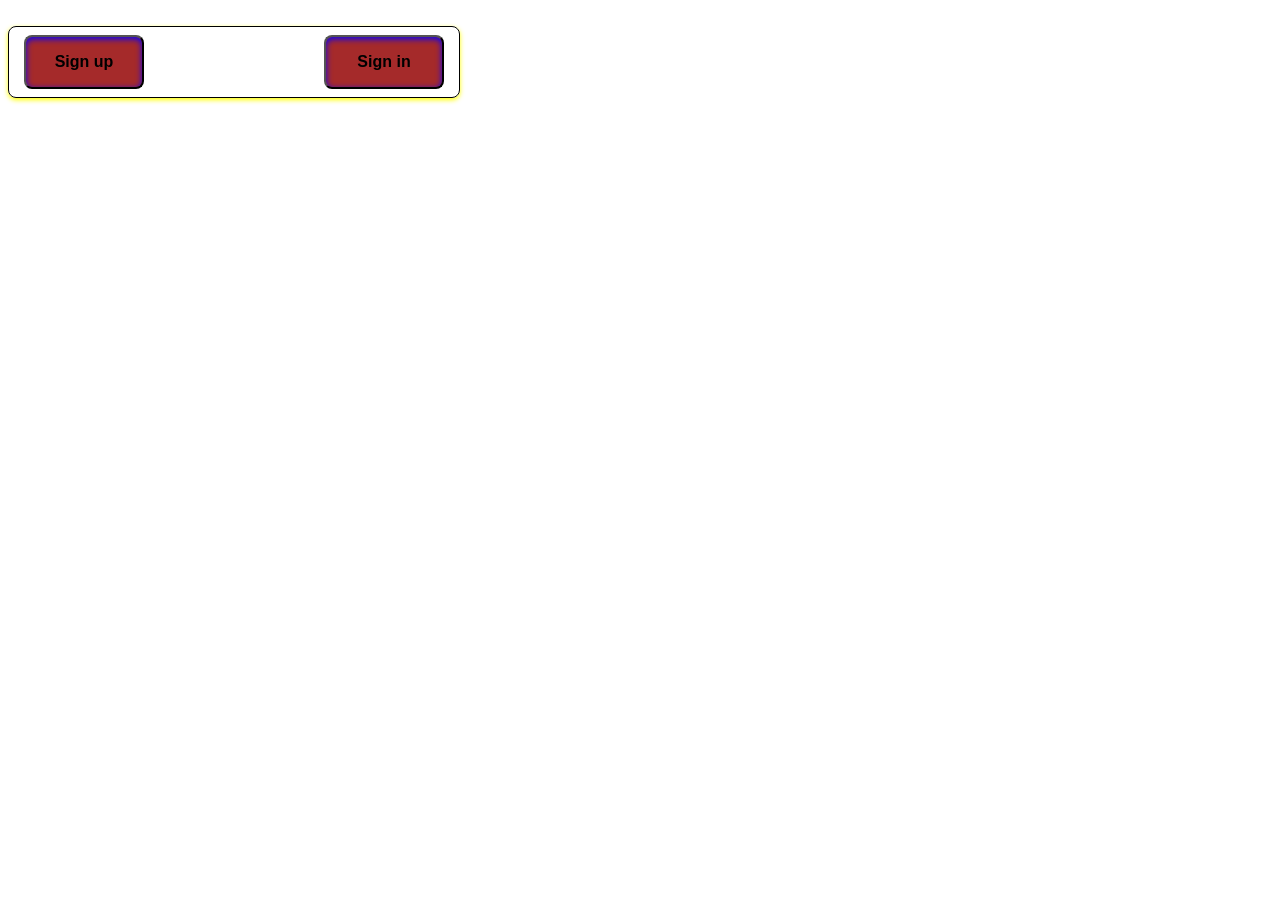
<file: index.html>
<html>
    <head>
      <style>
        .all{
    display:flex;
    
    flex-direction: column;


}

input{
    margin:12px;
}
.personalinforamtion,.signindata{
    display: none;
}
.show{
    display: block;
}
.allbtn{
    width:420px;
    height:40px;
    padding: 15px;
    border-radius:8px;
    border:0.5px solid black;
    display: flex;
    justify-content: space-between;
    align-items:center;
    flex-direction:row;
    text-align: center;
    box-shadow:0px 2px 5px yellow;
}
button{
     width:120px;
    height:40px;
    padding: 25px;
    border-radius:8px;
    background-color: brown;
    display: flex;
     justify-content: center;
    align-items:center;
     text-align: center;
     font-size:16px;
     font-weight: bold;
      box-shadow:inset 0px 2px 6px blue;
}
button:hover{
background-color: rgba(42, 142, 243, 0.2);
}
.errorpass{
     width:620px;
    height:120px;
    padding: 30px;
    border-radius:8px;
    background-color: brown;
    display: flex;
     justify-content: center;
    align-items:center;
    font-size:35px; display: none;
   position: absolute;
   left:420px;
   right:120px;
}
.errorpass:hover{
      background-color: black;
      color: white;
}
.hidemenu{
    display: none;
}
.firmsearch{
    width:240px;
    height:40px;
    padding:10px;
    border-radius:8px;
    border: 1px solid black;
    display: flex;
     justify-content: center;
    align-items:center;
     margin-top:15px;
}
.searchtext{
   
    border:none;
    outline: none;
    padding:8px;
}
.menufrim{
    display: none;
}

      </style>
        
    </head>
    <body>
<form>
    <div id="all" class="all">
   
        <div id="personalinforamtion" class="personalinforamtion">
                 <h1>Registration</h1>
             <br>
        <label for="UserName">User Name</label>
        <input type="text" id="UserName" placeholder="User Name"/>
         <br>
         <label>Last Name</label>
        <input type="text" id="LastName" placeholder="Last Name"/>
        <br>
         <label>Age</label>
        <input type="number" id="age" placeholder="Age"/>
         <br>
         <label>Phone Number</label>
        <input type="tel" id="Phone" placeholder="000-000-00-00"/>
         <br>
         <label>email address</label>
        <input type="text" id="email" placeholder="user@gmail.com"/>
         <br>
          <label>Password</label>
        <input type="password" id="regPassword" placeholder="*******"/>
        </div>
         <br>
          <div id="signindata" class="signindata">
             <br>
          <h1 id="h1sign">saign in</h1>
           <br>
         <label id="labelemail">email address</label>
        <input type="text" id="signinUserName" placeholder="Just User-Name"/>
         <br>
          <label id="labelpass">Password</label>
        <input type="password" id="signPassword" placeholder="*******" required/>
        </div>
        <div id="allbtn" class="allbtn">
            <button type="button" id="regbtn">Sign up</button>
             <button type="button" id="signinbtn">Sign in</button>
        </div>
    </div>
    <span id="errorpass" class="errorpass"></span>
    <span id="atleast" class="atleast"></span>
    <div class="border_menu">
<div id="menufrim" class="menufrim">
<div id="firmserach" class="firmsearch">
   
    <input type="text" id="searchtext" class="searchtext"/>
   <label for="searchtext">🔍</label>
</div>
<div class="menu">html</div>
<div class="menu">css</div>
<div class="menu">javscript</div>
<div class="menu">githup</div>
<div class="menu">python</div>
<div class="menu">react</div>
<div class="menu">photoshop cs4</div>
<div class="menu">peachtree</div>
<div class="menu">sage 8</div>
<div class="menu">ms-exel</div>
<div class="menu">ms-access</div>
<div class="menu">ms-word</div>

    </div>
    <span id="itemnotfound"></span>
</form>


        <script>
            let personalinforamtion=document.getElementById("personalinforamtion");
let signindata=document.getElementById("signindata");

let regbtn=document.getElementById("regbtn");
let errorpass=document.getElementById("errorpass");
let signinbtn=document.getElementById("signinbtn");
let signinUserName=document.getElementById("signinUserName");
let signPassword=document.getElementById("signPassword");
let labelemail=document.getElementById("labelemail");
let labelpass=document.getElementById("labelpass");
let allbtn=document.getElementById("allbtn");
let h1sign=document.getElementById("h1sign");
let atleast=document.getElementById("atleast");
let menufrim=document.getElementById("menufrim");

regbtn.addEventListener("click",function(){
    signindata.classList.remove("show");
personalinforamtion.classList.add("show");
document.title="Registration";

});


 signinbtn.addEventListener("click",function(){
signindata.classList.add("show");
personalinforamtion.classList.remove("show");


if(signinUserName.value.trim().length=="" && signPassword.value.length==""){
window.alert("please enter atleast one character");

}
if(signinUserName.value.trim().length>=1 && signPassword.value.length>=1){
errorpass.textContent="Seacrch your word...";
errorpass.style.display="block";
signinUserName.style.display="none";
h1sign.style.display="none";
signPassword.style.display="none";
signinbtn.style.display="none";
regbtn.style.display="none";
labelemail.style.display="none";
labelpass.style.display="none";
allbtn.style.display="none";
atleast.style.display="none";
menufrim.style.display="block";
}

else{
    errorpass.textContent="your pass word is Incorrect";
}

document.title="sign In";

});

let menu = document.querySelectorAll(".menu");
let searchtext = document.getElementById("searchtext");
let itemnotfound = document.getElementById("itemnotfound");
 searchtext.addEventListener("input",function(){
      let firsvaluetolowercase=searchtext.value.toLowerCase();
menu.forEach((forall)=>{
  let secondvaluetolowercase=forall.textContent.toLowerCase();


if(secondvaluetolowercase.includes(firsvaluetolowercase)){
    forall.classList.remove("hidemenu");
   
}
else{
      forall.classList.add("hidemenu");
       itemnotfound.innerHTML=`Item not found ${searchtext.value}`;
}
})
})



        </script>
    </body>
</html>
</file>
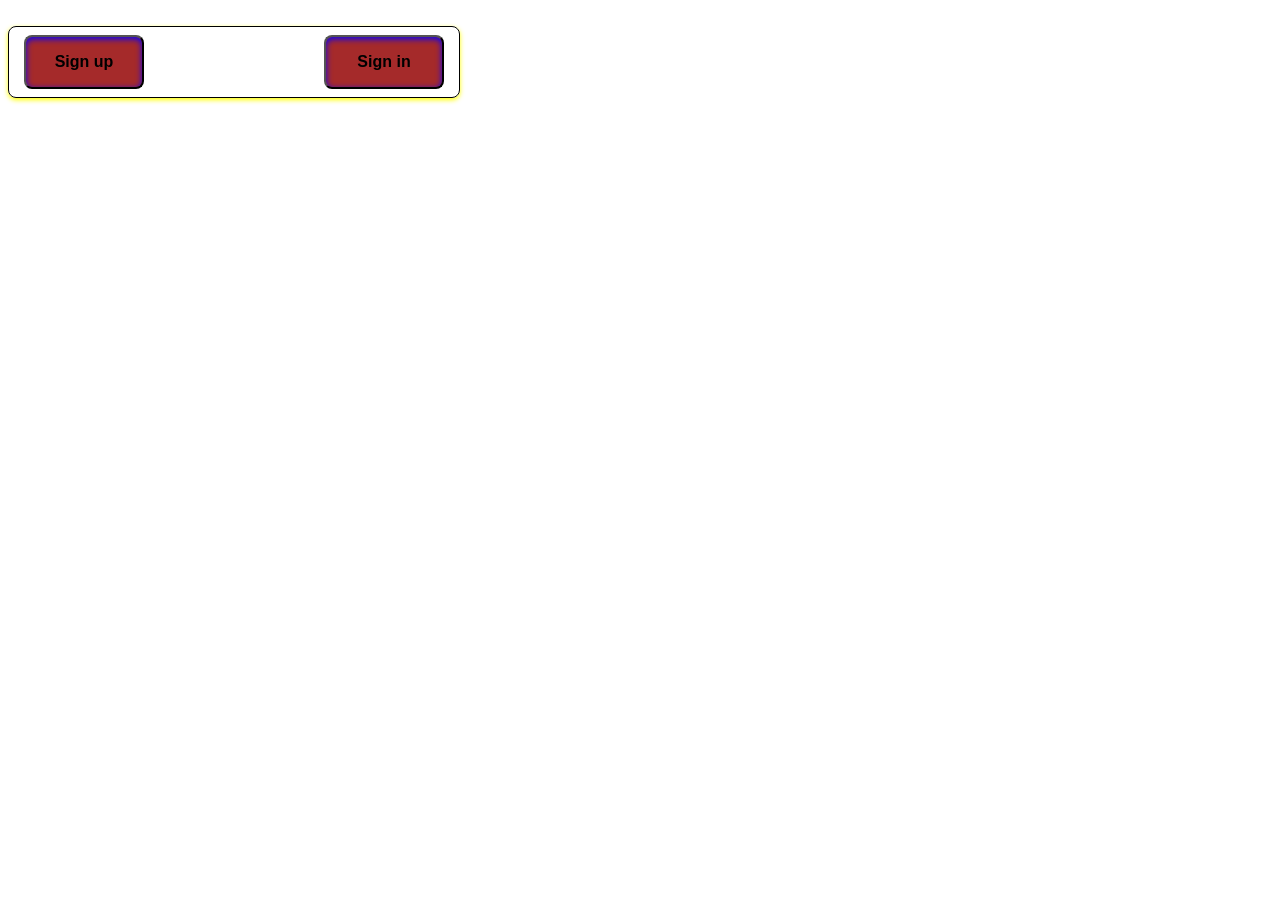
<file: index.html.html>
<html>
    <head>
      <style>
        .all{
    display:flex;
    
    flex-direction: column;


}

input{
    margin:12px;
}
.personalinforamtion,.signindata{
    display: none;
}
.show{
    display: block;
}
.allbtn{
    width:420px;
    height:40px;
    padding: 15px;
    border-radius:8px;
    border:0.5px solid black;
    display: flex;
    justify-content: space-between;
    align-items:center;
    flex-direction:row;
    text-align: center;
    box-shadow:0px 2px 5px yellow;
}
button{
     width:120px;
    height:40px;
    padding: 25px;
    border-radius:8px;
    background-color: brown;
    display: flex;
     justify-content: center;
    align-items:center;
     text-align: center;
     font-size:16px;
     font-weight: bold;
      box-shadow:inset 0px 2px 6px blue;
}
button:hover{
background-color: rgba(42, 142, 243, 0.2);
}
.errorpass{
     width:620px;
    height:120px;
    padding: 30px;
    border-radius:8px;
    background-color: brown;
    display: flex;
     justify-content: center;
    align-items:center;
    font-size:35px; display: none;
   position: absolute;
   left:420px;
   right:120px;
}
.errorpass:hover{
      background-color: black;
      color: white;
}
.hidemenu{
    display: none;
}
.firmsearch{
    width:240px;
    height:40px;
    padding:10px;
    border-radius:8px;
    border: 1px solid black;
    display: flex;
     justify-content: center;
    align-items:center;
     margin-top:15px;
}
.searchtext{
   
    border:none;
    outline: none;
    padding:8px;
}
.menufrim{
    display: none;
}

      </style>
        
    </head>
    <body>
<form>
    <div id="all" class="all">
   
        <div id="personalinforamtion" class="personalinforamtion">
                 <h1>Registration</h1>
             <br>
        <label for="UserName">User Name</label>
        <input type="text" id="UserName" placeholder="User Name"/>
         <br>
         <label>Last Name</label>
        <input type="text" id="LastName" placeholder="Last Name"/>
        <br>
         <label>Age</label>
        <input type="number" id="age" placeholder="Age"/>
         <br>
         <label>Phone Number</label>
        <input type="tel" id="Phone" placeholder="000-000-00-00"/>
         <br>
         <label>email address</label>
        <input type="text" id="email" placeholder="user@gmail.com"/>
         <br>
          <label>Password</label>
        <input type="password" id="regPassword" placeholder="*******"/>
        </div>
         <br>
          <div id="signindata" class="signindata">
             <br>
          <h1 id="h1sign">saign in</h1>
           <br>
         <label id="labelemail">email address</label>
        <input type="text" id="signinUserName" placeholder="Just User-Name"/>
         <br>
          <label id="labelpass">Password</label>
        <input type="password" id="signPassword" placeholder="*******" required/>
        </div>
        <div id="allbtn" class="allbtn">
            <button type="button" id="regbtn">Sign up</button>
             <button type="button" id="signinbtn">Sign in</button>
        </div>
    </div>
    <span id="errorpass" class="errorpass"></span>
    <span id="atleast" class="atleast"></span>
    <div class="border_menu">
<div id="menufrim" class="menufrim">
<div id="firmserach" class="firmsearch">
   
    <input type="text" id="searchtext" class="searchtext"/>
   <label for="searchtext">🔍</label>
</div>
<div class="menu">html</div>
<div class="menu">css</div>
<div class="menu">javscript</div>
<div class="menu">githup</div>
<div class="menu">python</div>
<div class="menu">react</div>
<div class="menu">photoshop cs4</div>
<div class="menu">peachtree</div>
<div class="menu">sage 8</div>
<div class="menu">ms-exel</div>
<div class="menu">ms-access</div>
<div class="menu">ms-word</div>

    </div>
    <span id="itemnotfound"></span>
</form>


        <script>
            let personalinforamtion=document.getElementById("personalinforamtion");
let signindata=document.getElementById("signindata");

let regbtn=document.getElementById("regbtn");
let errorpass=document.getElementById("errorpass");
let signinbtn=document.getElementById("signinbtn");
let signinUserName=document.getElementById("signinUserName");
let signPassword=document.getElementById("signPassword");
let labelemail=document.getElementById("labelemail");
let labelpass=document.getElementById("labelpass");
let allbtn=document.getElementById("allbtn");
let h1sign=document.getElementById("h1sign");
let atleast=document.getElementById("atleast");
let menufrim=document.getElementById("menufrim");

regbtn.addEventListener("click",function(){
    signindata.classList.remove("show");
personalinforamtion.classList.add("show");
document.title="Registration";

});


 signinbtn.addEventListener("click",function(){
signindata.classList.add("show");
personalinforamtion.classList.remove("show");


if(signinUserName.value.trim().length=="" && signPassword.value.length==""){
window.alert("please enter atleast one character");

}
if(signinUserName.value.trim().length>=1 && signPassword.value.length>=1){
errorpass.textContent="Seacrch your word...";
errorpass.style.display="block";
signinUserName.style.display="none";
h1sign.style.display="none";
signPassword.style.display="none";
signinbtn.style.display="none";
regbtn.style.display="none";
labelemail.style.display="none";
labelpass.style.display="none";
allbtn.style.display="none";
atleast.style.display="none";
menufrim.style.display="block";
}

else{
    errorpass.textContent="your pass word is Incorrect";
}

document.title="sign In";

});

let menu = document.querySelectorAll(".menu");
let searchtext = document.getElementById("searchtext");
let itemnotfound = document.getElementById("itemnotfound");
 searchtext.addEventListener("input",function(){
      let firsvaluetolowercase=searchtext.value.toLowerCase();
menu.forEach((forall)=>{
  let secondvaluetolowercase=forall.textContent.toLowerCase();


if(secondvaluetolowercase.includes(firsvaluetolowercase)){
    forall.classList.remove("hidemenu");
   
}
else{
      forall.classList.add("hidemenu");
       itemnotfound.innerHTML=`Item not found ${searchtext.value}`;
}
})
})



        </script>
    </body>
</html>
</file>
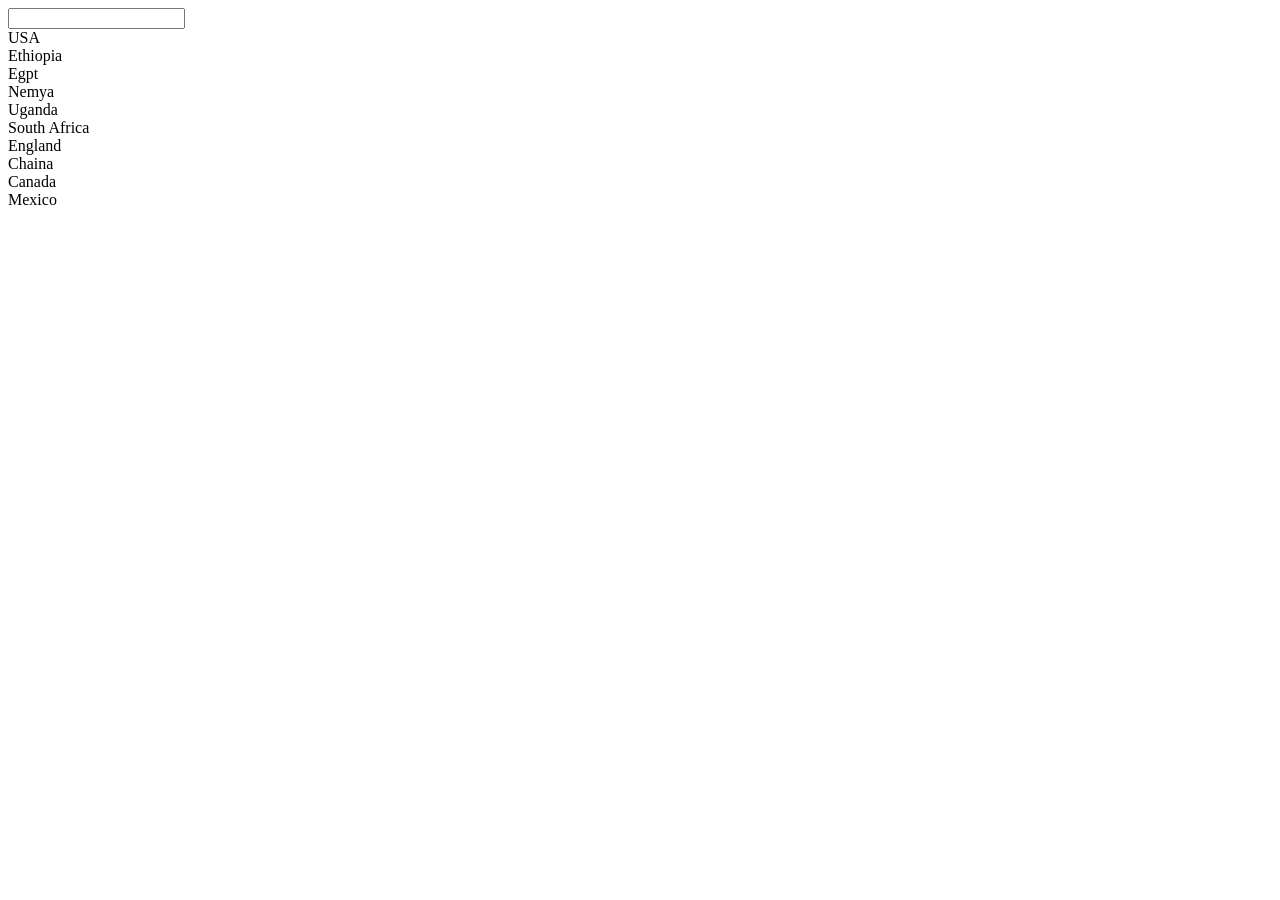
<file: menu.html>
<html>
    <head>
        <style>
.hideitem{
    display: none;
}
        </style>
    </head>
    <body>

<input type="text" id="inputtext"/>
<div class="Countries">USA</div>
<div class="Countries">Ethiopia</div>
<div class="Countries">Egpt</div>
<div class="Countries">Nemya</div>
<div class="Countries">Uganda</div>
<div class="Countries">South Africa</div>
<div class="Countries">England</div>
<div class="Countries">Chaina</div>
<div class="Countries">Canada</div>
<div class="Countries">Mexico</div>
        <script>
let Countries=document.querySelectorAll(".countries");
let inputtext=document.getElementById("inputtext");

inputtext.addEventListener("input",function(){

    let inputexttolowercase=inputtext.value.toLowerCase();
Countries.forEach((nameofcountries)=>{
    let countriestolowercase=nameofcountries.textContent.toLowerCase();
   
     if (countriestolowercase.includes(inputexttolowercase)) {
        nameofcountries.classList.remove("hideitem");
      }
     else{
        nameofcountries.classList.add("hideitem");
      }

    })

})

        </script>
    </body>
</html>
</file>
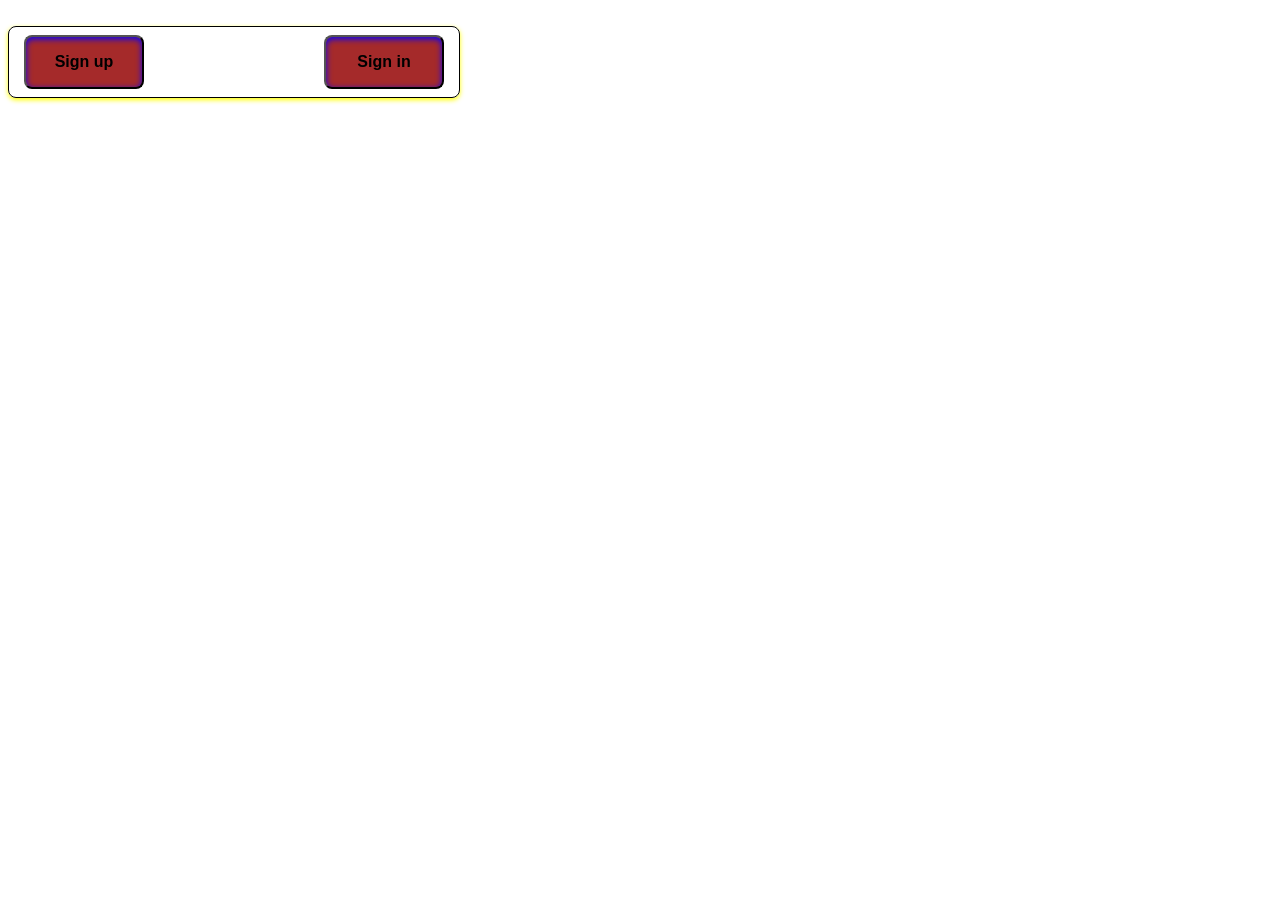
<file: registration and signin.html>
<html>
    <head>
        <link rel="stylesheet" href="registration and signin.css">

        
    </head>
    <body>
<form>
    <div id="all" class="all">
   
        <div id="personalinforamtion" class="personalinforamtion">
                 <h1>Registration</h1>
             <br>
        <label for="UserName">User Name</label>
        <input type="text" id="UserName" placeholder="User Name"/>
         <br>
         <label>Last Name</label>
        <input type="text" id="LastName" placeholder="Last Name"/>
        <br>
         <label>Age</label>
        <input type="number" id="age" placeholder="Age"/>
         <br>
         <label>Phone Number</label>
        <input type="tel" id="Phone" placeholder="000-000-00-00"/>
         <br>
         <label>email address</label>
        <input type="text" id="email" placeholder="user@gmail.com"/>
         <br>
          <label>Password</label>
        <input type="password" id="regPassword" placeholder="*******"/>
        </div>
         <br>
          <div id="signindata" class="signindata">
             <br>
          <h1 id="h1sign">saign in</h1>
           <br>
         <label id="labelemail">email address</label>
        <input type="text" id="signinUserName" placeholder="Just User-Name"/>
         <br>
          <label id="labelpass">Password</label>
        <input type="password" id="signPassword" placeholder="*******" required/>
        </div>
        <div id="allbtn" class="allbtn">
            <button type="button" id="regbtn">Sign up</button>
             <button type="button" id="signinbtn">Sign in</button>
        </div>
    </div>
    <span id="errorpass" class="errorpass"></span>
    <span id="atleast" class="atleast"></span>
</form>


        <script src="registration and signin.js"></script>
    </body>
</html>
</file>
<file: registration and signin.css>
.all{
    display:flex;
    
    flex-direction: column;


}

input{
    margin:12px;
}
.personalinforamtion,.signindata{
    display: none;
}
.show{
    display: block;
}
.allbtn{
    width:420px;
    height:40px;
    padding: 15px;
    border-radius:8px;
    border:0.5px solid black;
    display: flex;
    justify-content: space-between;
    align-items:center;
    flex-direction:row;
    text-align: center;
    box-shadow:0px 2px 5px yellow;
}
button{
     width:120px;
    height:40px;
    padding: 25px;
    border-radius:8px;
    background-color: brown;
    display: flex;
     justify-content: center;
    align-items:center;
     text-align: center;
     font-size:16px;
     font-weight: bold;
      box-shadow:inset 0px 2px 6px blue;
}
button:hover{
background-color: rgba(42, 142, 243, 0.2);
}
.errorpass{
     width:620px;
    height:120px;
    padding: 30px;
    border-radius:8px;
    background-color: brown;
    display: flex;
     justify-content: center;
    align-items:center;
    font-size:35px; display: none;
   position: absolute;
   left:420px;
   right:120px;
}
.errorpass:hover{
      background-color: black;
      color: white;
}
</file>
